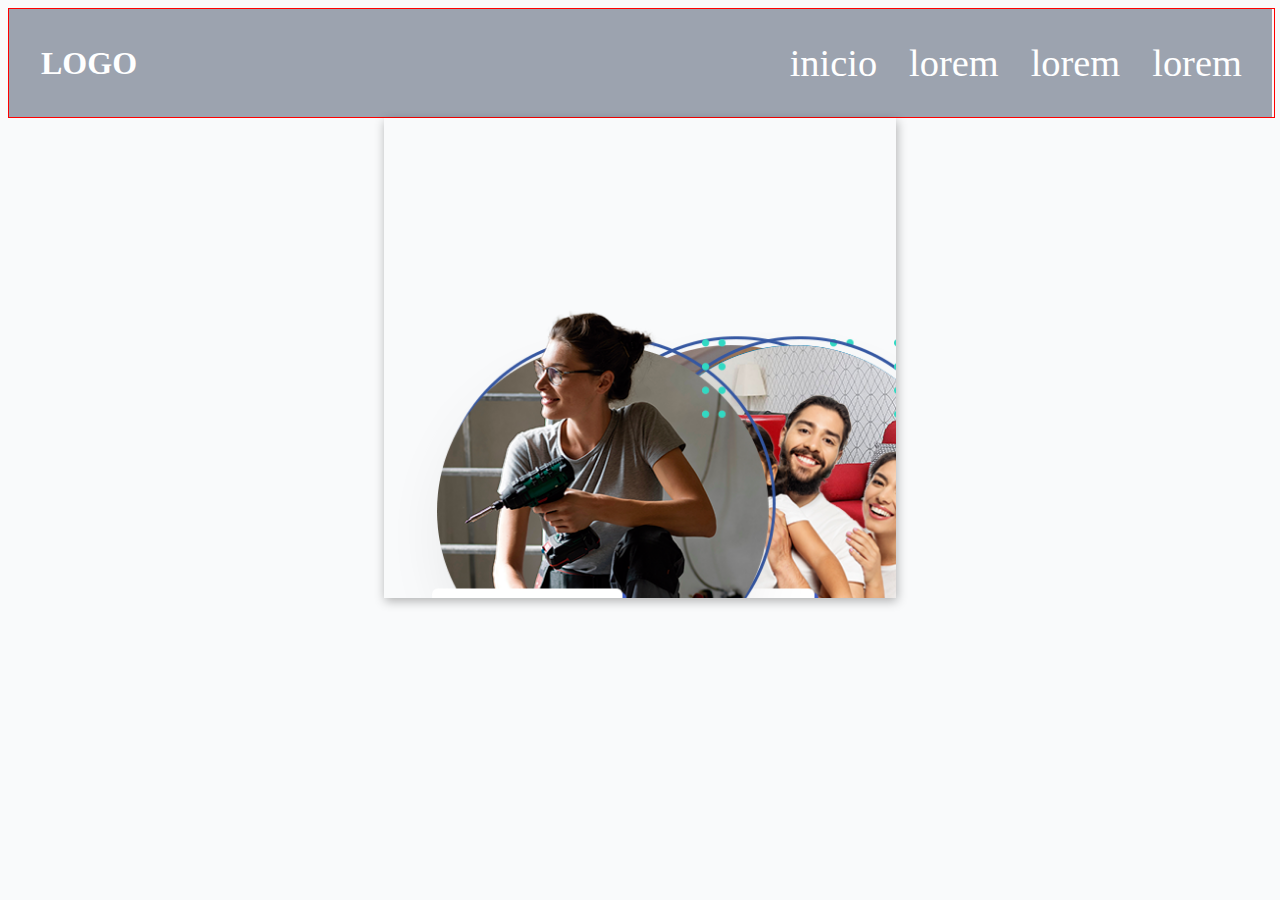
<file: construcredi.html>
<!DOCTYPE html>
<html lang="es">
<head>
    <meta charset="UTF-8">
    <title>Construcredi</title>
    <meta http-equiv="X-UA-Compatible" content="IE=edge">
    <meta name="viewport" content="width=device-width, initial-scale=1.0">
    <link rel="stylesheet" href="src/css/styles.css">
    <link rel="stylesheet" href="src/css/header.css">
    <link rel="stylesheet" href="src/css/construcredi.css">
    
</head>
<body>
    <!-- INICIO HEADER -->
    <header class="header">
        <div class="contenedor contenido-header">
            <h1>LOGO</h1>
            <!-- NAVEGACION -->
            <nav class="navegacion-principal">
                <a href="index.html">inicio</a>
                <a href="">lorem</a>
                <a href="">lorem</a>
                <a href="">lorem</a>
            </nav>
            <!-- FIN NAVEGACION -->
        </div>
    </header>
    <!-- FIN HEADER -->
    <div class="separacion"></div>

    <!-- INICIO IMAGENES CREDITO--CONSTRUCREDI -->
    <div class="contenedor--ccr">
        <img src="src/img/credito-construcredi_1.png" alt="Crédito grupal imagen uno">
        <img src="src/img/credito-construcredi_2.png" alt="Crédito grupal imagen dos">
        <img src="src/img/credito-construcredi_3.png" alt="Crédito grupal imagen tres">
    </div>
    <!-- FIN IMAGENES CREDITO--CONSTRUCREDI -->

    

</body>
</html>
</file>
<file: src/css/styles.css>
@keyframes animacion-credito {
  0% {
    transform: rotateY(90deg) rotateX(90deg);
    opacity: 0;
  }
  10% {
    transform: rotateY(90deg) rotateX(90deg);
    opacity: 0;
  }
  11% {
    opacity: 1;
  }
  30% {
    transform: rotateY(0) rotateX(0);
    opacity: 1;
  }
  60% {
    transform: rotateY(0) rotateX(0);
    opacity: 1;
    transform-origin: 100% 100%;
  }
  69% {
    opacity: 1;
    z-index: 2;
  }
  70% {
    transform: rotateY(90deg) rotateX(0deg);
    opacity: 0;
  }
  100% {
    transform: rotateY(90deg) rotateX(0deg);
    opacity: 0;
  }
  /* 80% {
    transform: rotateY(90deg) rotateX(0deg);
    background-image: url(../img/credito-grupal_3.png);
    opacity: 0;
  } */
}
.creditos {
  position: absolute;
  top: 60%;
  left: 50%;
  transform: translateX(-50%) translateY(-50%);
  height: 80vmin;
  width: 80vmin;
  border-radius: 5vmin;
  overflow: hidden;
  background-image: url(../img/credito-grupal_1a.png);
  background-size: 80vmin 80vmin;
}
.creditos > .block {
  position: absolute;
  height: calc(80vmin / 5 + 2px);
  width: calc(80vmin / 5 + 2px);
  background-image: url(../img/credito-grupal_2.png);
  background-size: 81vmin 81vmin;
  transform: rotate(90deg);
  opacity: 0;
  animation: animacion-credito 6s ease infinite;
  animation-fill-mode: forwards;
  transform-origin: 0 50%;
}
.creditos > .block:nth-of-type(30) {
  top: calc(5 * 80vmin / 5);
  left: calc((5 - 1) * 80vmin / 5);
  background-position: calc((1 - 5) * 80vmin / 5 - 1px) calc(-5 * 80vmin / 5 - 1px);
  animation-delay: 10 / 10s;
}
.creditos > .block:nth-of-type(29) {
  top: calc(5 * 80vmin / 5);
  left: calc((4 - 1) * 80vmin / 5);
  background-position: calc((1 - 4) * 80vmin / 5 - 1px) calc(-5 * 80vmin / 5 - 1px);
  animation-delay: 9 / 10s;
}
.creditos > .block:nth-of-type(28) {
  top: calc(5 * 80vmin / 5);
  left: calc((3 - 1) * 80vmin / 5);
  background-position: calc((1 - 3) * 80vmin / 5 - 1px) calc(-5 * 80vmin / 5 - 1px);
  animation-delay: 8 / 10s;
}
.creditos > .block:nth-of-type(27) {
  top: calc(5 * 80vmin / 5);
  left: calc((2 - 1) * 80vmin / 5);
  background-position: calc((1 - 2) * 80vmin / 5 - 1px) calc(-5 * 80vmin / 5 - 1px);
  animation-delay: 7 / 10s;
}
.creditos > .block:nth-of-type(26) {
  top: calc(5 * 80vmin / 5);
  left: calc((1 - 1) * 80vmin / 5);
  background-position: calc((1 - 1) * 80vmin / 5 - 1px) calc(-5 * 80vmin / 5 - 1px);
  animation-delay: 6 / 10s;
}
.creditos > .block:nth-of-type(25) {
  top: calc(5 * 80vmin / 5);
  left: calc((0 - 1) * 80vmin / 5);
  background-position: calc((1 - 0) * 80vmin / 5 - 1px) calc(-5 * 80vmin / 5 - 1px);
  animation-delay: 5 / 10s;
}
.creditos > .block:nth-of-type(25) {
  top: calc(4 * 80vmin / 5);
  left: calc((5 - 1) * 80vmin / 5);
  background-position: calc((1 - 5) * 80vmin / 5 - 1px) calc(-4 * 80vmin / 5 - 1px);
  animation-delay: 9 / 10s;
}
.creditos > .block:nth-of-type(24) {
  top: calc(4 * 80vmin / 5);
  left: calc((4 - 1) * 80vmin / 5);
  background-position: calc((1 - 4) * 80vmin / 5 - 1px) calc(-4 * 80vmin / 5 - 1px);
  animation-delay: 8 / 10s;
}
.creditos > .block:nth-of-type(23) {
  top: calc(4 * 80vmin / 5);
  left: calc((3 - 1) * 80vmin / 5);
  background-position: calc((1 - 3) * 80vmin / 5 - 1px) calc(-4 * 80vmin / 5 - 1px);
  animation-delay: 7 / 10s;
}
.creditos > .block:nth-of-type(22) {
  top: calc(4 * 80vmin / 5);
  left: calc((2 - 1) * 80vmin / 5);
  background-position: calc((1 - 2) * 80vmin / 5 - 1px) calc(-4 * 80vmin / 5 - 1px);
  animation-delay: 6 / 10s;
}
.creditos > .block:nth-of-type(21) {
  top: calc(4 * 80vmin / 5);
  left: calc((1 - 1) * 80vmin / 5);
  background-position: calc((1 - 1) * 80vmin / 5 - 1px) calc(-4 * 80vmin / 5 - 1px);
  animation-delay: 5 / 10s;
}
.creditos > .block:nth-of-type(20) {
  top: calc(4 * 80vmin / 5);
  left: calc((0 - 1) * 80vmin / 5);
  background-position: calc((1 - 0) * 80vmin / 5 - 1px) calc(-4 * 80vmin / 5 - 1px);
  animation-delay: 4 / 10s;
}
.creditos > .block:nth-of-type(20) {
  top: calc(3 * 80vmin / 5);
  left: calc((5 - 1) * 80vmin / 5);
  background-position: calc((1 - 5) * 80vmin / 5 - 1px) calc(-3 * 80vmin / 5 - 1px);
  animation-delay: 8 / 10s;
}
.creditos > .block:nth-of-type(19) {
  top: calc(3 * 80vmin / 5);
  left: calc((4 - 1) * 80vmin / 5);
  background-position: calc((1 - 4) * 80vmin / 5 - 1px) calc(-3 * 80vmin / 5 - 1px);
  animation-delay: 7 / 10s;
}
.creditos > .block:nth-of-type(18) {
  top: calc(3 * 80vmin / 5);
  left: calc((3 - 1) * 80vmin / 5);
  background-position: calc((1 - 3) * 80vmin / 5 - 1px) calc(-3 * 80vmin / 5 - 1px);
  animation-delay: 6 / 10s;
}
.creditos > .block:nth-of-type(17) {
  top: calc(3 * 80vmin / 5);
  left: calc((2 - 1) * 80vmin / 5);
  background-position: calc((1 - 2) * 80vmin / 5 - 1px) calc(-3 * 80vmin / 5 - 1px);
  animation-delay: 5 / 10s;
}
.creditos > .block:nth-of-type(16) {
  top: calc(3 * 80vmin / 5);
  left: calc((1 - 1) * 80vmin / 5);
  background-position: calc((1 - 1) * 80vmin / 5 - 1px) calc(-3 * 80vmin / 5 - 1px);
  animation-delay: 4 / 10s;
}
.creditos > .block:nth-of-type(15) {
  top: calc(3 * 80vmin / 5);
  left: calc((0 - 1) * 80vmin / 5);
  background-position: calc((1 - 0) * 80vmin / 5 - 1px) calc(-3 * 80vmin / 5 - 1px);
  animation-delay: 3 / 10s;
}
.creditos > .block:nth-of-type(15) {
  top: calc(2 * 80vmin / 5);
  left: calc((5 - 1) * 80vmin / 5);
  background-position: calc((1 - 5) * 80vmin / 5 - 1px) calc(-2 * 80vmin / 5 - 1px);
  animation-delay: 7 / 10s;
}
.creditos > .block:nth-of-type(14) {
  top: calc(2 * 80vmin / 5);
  left: calc((4 - 1) * 80vmin / 5);
  background-position: calc((1 - 4) * 80vmin / 5 - 1px) calc(-2 * 80vmin / 5 - 1px);
  animation-delay: 6 / 10s;
}
.creditos > .block:nth-of-type(13) {
  top: calc(2 * 80vmin / 5);
  left: calc((3 - 1) * 80vmin / 5);
  background-position: calc((1 - 3) * 80vmin / 5 - 1px) calc(-2 * 80vmin / 5 - 1px);
  animation-delay: 5 / 10s;
}
.creditos > .block:nth-of-type(12) {
  top: calc(2 * 80vmin / 5);
  left: calc((2 - 1) * 80vmin / 5);
  background-position: calc((1 - 2) * 80vmin / 5 - 1px) calc(-2 * 80vmin / 5 - 1px);
  animation-delay: 4 / 10s;
}
.creditos > .block:nth-of-type(11) {
  top: calc(2 * 80vmin / 5);
  left: calc((1 - 1) * 80vmin / 5);
  background-position: calc((1 - 1) * 80vmin / 5 - 1px) calc(-2 * 80vmin / 5 - 1px);
  animation-delay: 3 / 10s;
}
.creditos > .block:nth-of-type(10) {
  top: calc(2 * 80vmin / 5);
  left: calc((0 - 1) * 80vmin / 5);
  background-position: calc((1 - 0) * 80vmin / 5 - 1px) calc(-2 * 80vmin / 5 - 1px);
  animation-delay: 2 / 10s;
}
.creditos > .block:nth-of-type(10) {
  top: calc(1 * 80vmin / 5);
  left: calc((5 - 1) * 80vmin / 5);
  background-position: calc((1 - 5) * 80vmin / 5 - 1px) calc(-1 * 80vmin / 5 - 1px);
  animation-delay: 6 / 10s;
}
.creditos > .block:nth-of-type(9) {
  top: calc(1 * 80vmin / 5);
  left: calc((4 - 1) * 80vmin / 5);
  background-position: calc((1 - 4) * 80vmin / 5 - 1px) calc(-1 * 80vmin / 5 - 1px);
  animation-delay: 5 / 10s;
}
.creditos > .block:nth-of-type(8) {
  top: calc(1 * 80vmin / 5);
  left: calc((3 - 1) * 80vmin / 5);
  background-position: calc((1 - 3) * 80vmin / 5 - 1px) calc(-1 * 80vmin / 5 - 1px);
  animation-delay: 4 / 10s;
}
.creditos > .block:nth-of-type(7) {
  top: calc(1 * 80vmin / 5);
  left: calc((2 - 1) * 80vmin / 5);
  background-position: calc((1 - 2) * 80vmin / 5 - 1px) calc(-1 * 80vmin / 5 - 1px);
  animation-delay: 3 / 10s;
}
.creditos > .block:nth-of-type(6) {
  top: calc(1 * 80vmin / 5);
  left: calc((1 - 1) * 80vmin / 5);
  background-position: calc((1 - 1) * 80vmin / 5 - 1px) calc(-1 * 80vmin / 5 - 1px);
  animation-delay: 2 / 10s;
}
.creditos > .block:nth-of-type(5) {
  top: calc(1 * 80vmin / 5);
  left: calc((0 - 1) * 80vmin / 5);
  background-position: calc((1 - 0) * 80vmin / 5 - 1px) calc(-1 * 80vmin / 5 - 1px);
  animation-delay: 1 / 10s;
}
.creditos > .block:nth-of-type(5) {
  top: calc(0 * 80vmin / 5);
  left: calc((5 - 1) * 80vmin / 5);
  background-position: calc((1 - 5) * 80vmin / 5 - 1px) calc(-0 * 80vmin / 5 - 1px);
  animation-delay: 5 / 10s;
}
.creditos > .block:nth-of-type(4) {
  top: calc(0 * 80vmin / 5);
  left: calc((4 - 1) * 80vmin / 5);
  background-position: calc((1 - 4) * 80vmin / 5 - 1px) calc(-0 * 80vmin / 5 - 1px);
  animation-delay: 4 / 10s;
}
.creditos > .block:nth-of-type(3) {
  top: calc(0 * 80vmin / 5);
  left: calc((3 - 1) * 80vmin / 5);
  background-position: calc((1 - 3) * 80vmin / 5 - 1px) calc(-0 * 80vmin / 5 - 1px);
  animation-delay: 3 / 10s;
}
.creditos > .block:nth-of-type(2) {
  top: calc(0 * 80vmin / 5);
  left: calc((2 - 1) * 80vmin / 5);
  background-position: calc((1 - 2) * 80vmin / 5 - 1px) calc(-0 * 80vmin / 5 - 1px);
  animation-delay: 2 / 10s;
}
.creditos > .block:nth-of-type(1) {
  top: calc(0 * 80vmin / 5);
  left: calc((1 - 1) * 80vmin / 5);
  background-position: calc((1 - 1) * 80vmin / 5 - 1px) calc(-0 * 80vmin / 5 - 1px);
  animation-delay: 1 / 10s;
}
.creditos > .block:nth-of-type(0) {
  top: calc(0 * 80vmin / 5);
  left: calc((0 - 1) * 80vmin / 5);
  background-position: calc((1 - 0) * 80vmin / 5 - 1px) calc(-0 * 80vmin / 5 - 1px);
  animation-delay: 0 / 10s;
}
</file>
<file: src/css/header.css>
body {
    background-color: #f9fafb;
}
.contenedor {
    width: 95%;
    max-width: 120rem;
    margin: 0 auto;
}
a {
    text-decoration: none;
}

.header {
    background-color: #9ca3af;
}
.header h1 {
    color: #fff;
    text-align: center;
}
@media (min-width: 768px) {
    .header h1 {
    margin: 0;
    }
}
.header .contenido-header {
    padding: 2rem;
    border: 1px solid red;
}
@media (min-width: 768px) {
    .header .contenido-header {
    display: flex;
    justify-content: space-between;
    align-items: center;
    }
}

@media (min-width: 768px) {
    .navegacion-principal {
    display: flex;
    gap: 2rem;
    }
}
.navegacion-principal a {
    display: block;
    text-align: center;
    color: #fff;
    font-size: 2.4rem;
    margin-bottom: 1rem;
}
@media (min-width: 768px) {
    .navegacion-principal a {
    margin: 0;
    }
}
.navegacion-principal a:hover {
    color: #fef46d;
}
/* 
.separacion{
    height: 6rem;
    background-color: rebeccapurple;
    margin-bottom: 3rem;
} */
</file>
<file: src/css/construcredi.css>
:root {
    --duration: 20s;
    --delay: 20s;
}  
.contenedor--ccr {
    position: relative;
    margin: 0 auto;
    padding: 0 1rem;
    width: 30rem;
    height: 30rem;
    overflow: hidden;
    animation: spin var(--duration) var(--delay) linear infinite;
    transform-style: preserve-3d;
    perspective: 25rem;
    box-shadow: 1px 3px 10px rgba(0,0,0,0.3);
}  
.contenedor--ccr img {
    --duration: 20s;
    --name: float-up-1;
    position: absolute;
    top: 0;
    left: 0;
    width: 33vw;
    transform: translateY(20vh);
    animation: var(--name) var(--duration) linear infinite;
    z-index: 1;
}
.contenedor--ccr img:nth-child(1) {
    animation-delay: 0s;
}
.contenedor--ccr img:nth-child(2) {
    animation-delay: -4s;
}
.contenedor--ccr img:nth-child(3) {
    animation-delay: -8s;
}
.contenedor--ccr img:nth-child(4) {
    animation-delay: -12s;
}
.contenedor--ccr img:nth-child(1) {
    --name: float-up-1;
    --duration: calc(20s * 1);
    left: 0vw;
    z-index: -1;
}
.contenedor--ccr img:nth-child(2) {
    --name: float-up-3;
    --duration: calc(20s * 3);
    left: 10vw;
    z-index: -3;
}
.contenedor--ccr img:nth-child(3) {
    --name: float-up-2;
    --duration: calc(20s * 2);
    left: 15vw;
    z-index: -2;
}
.contenedor--ccr img:nth-child(4) {
    --name: float-up-1;
    --duration: calc(20s * 1);
    left: 36vw;
    z-index: -1;
}
.contenedor--ccr img:nth-child(5) {
    --name: float-up-3;
    --duration: calc(20s * 3);
    left: 62vw;
    z-index: -3;
}
.contenedor--ccr img:nth-child(6) {
    --name: float-up-2;
    --duration: calc(20s * 2);
    left: 15vw;
    z-index: -2;
}
.contenedor--ccr img:nth-child(7) {
    --name: float-up-2;
    --duration: calc(20s * 2);
    left: 55vw;
    z-index: -2;
}
.contenedor--ccr img:nth-child(8) {
    --name: float-up-3;
    --duration: calc(20s * 3);
    left: -20vw;
    z-index: -3;
}
.contenedor--ccr img:nth-child(9) {
    --name: float-up-1;
    --duration: calc(20s * 1);
    left: 68vw;
    z-index: -1;
}
.contenedor--ccr img:nth-child(10) {
    --name: float-up-2;
    --duration: calc(20s * 2);
    left: 0vw;
    z-index: -2;
}  
@keyframes float-up-3 {
    from {
    transform: translateY(200vh) translateZ(-50vh);
    }
    to {
    transform: translateY(-200vh) translateZ(-50vh);
    }
}
@keyframes float-up-2 {
    from {
    transform: translateY(150vh) translateZ(-25vh);
    left: -6rem;
    }
    to {
    transform: translateY(-150vh) translateZ(-25vh);
    left: -5rem;
    }
}
@keyframes float-up-1 {
    from {
    transform: translateY(100vh);
    }
    to {
    transform: translateY(-100vh);
    }
}
@keyframes spin {
    10%, 100% {
    transform: rotateY(360deg);
    }
}
@keyframes shrink {
    0% {
    transform: scale(1) translateX(0);
    }
    2.5% {
    transform: scale(0.75) translateX(5%);
    }
    7.5% {
    transform: scale(0.75) translateX(-5%);
    }
    10%, 100% {
    transform: scale(1);
    }
}
</file>
